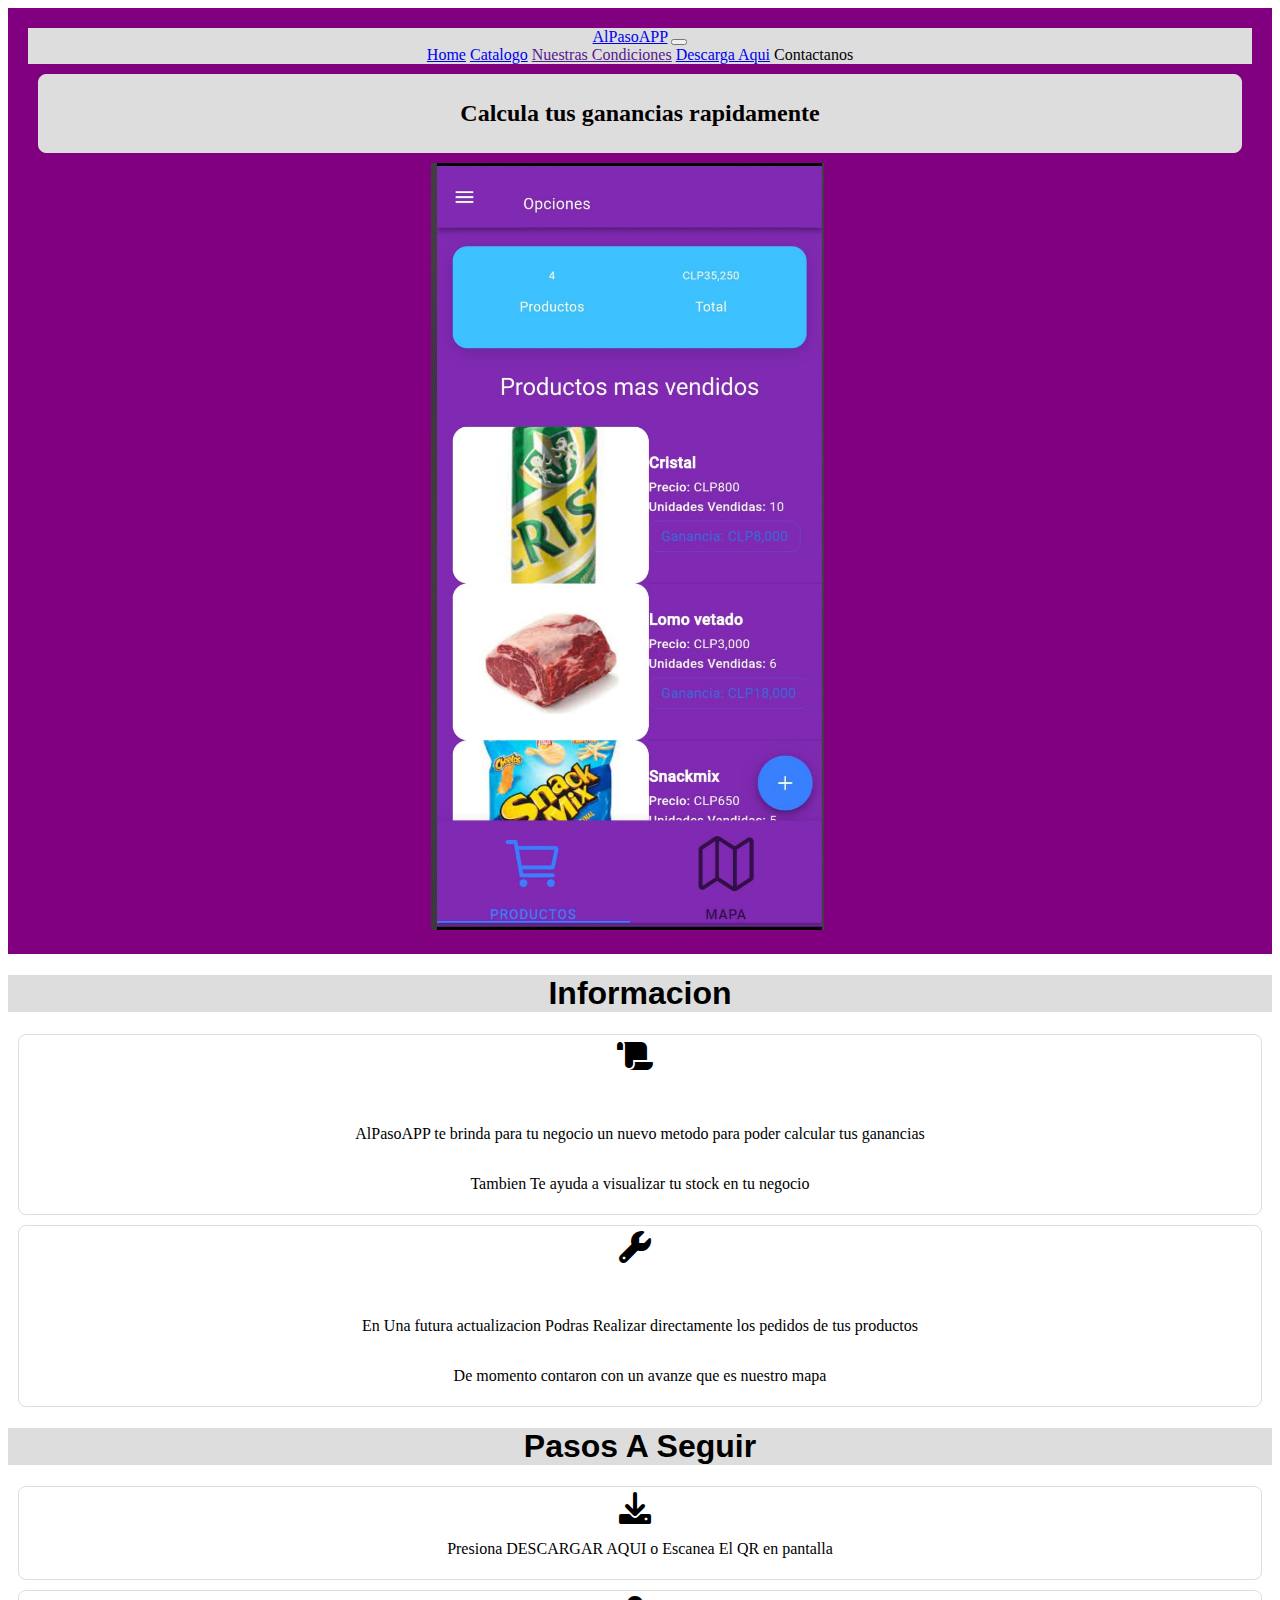
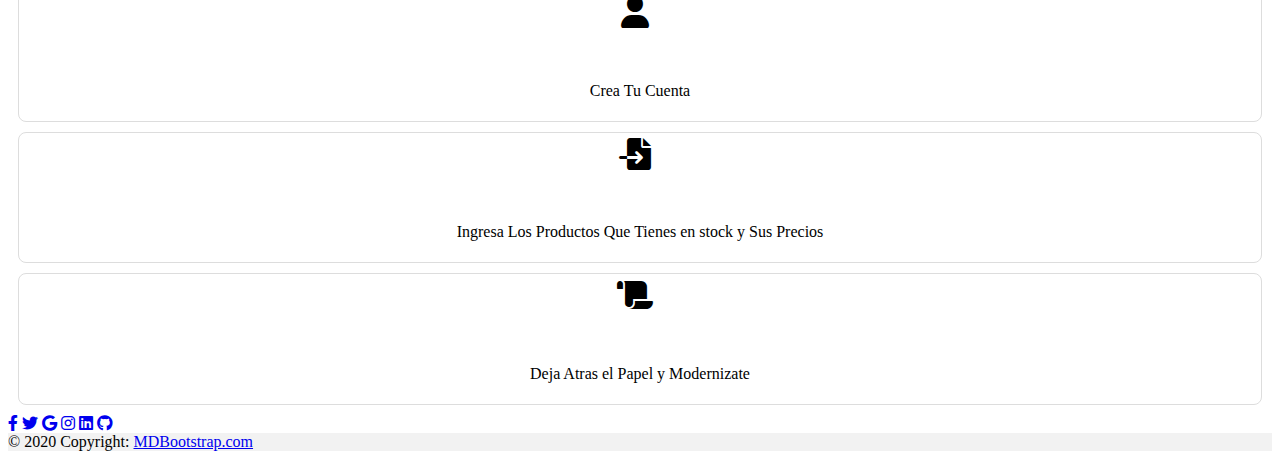
<file: index.html>
<!DOCTYPE html>
<link href="https://cdn.jsdelivr.net/npm/bootstrap@5.3.2/dist/css/bootstrap.min.css" rel="stylesheet" integrity="sha384-T3c6CoIi6uLrA9TneNEoa7RxnatzjcDSCmG1MXxSR1GAsXEV/Dwwykc2MPK8M2HN" crossorigin="anonymous">
<link rel="stylesheet" href="https://cdnjs.cloudflare.com/ajax/libs/font-awesome/6.0.0/css/all.min.css">
<html lang="en">
<head>
    <meta charset="UTF-8">
    <meta name="viewport" content="width=device-width, initial-scale=1.0">
    <link rel="stylesheet" href="styles.css">
    <title>AlPasoAPP</title>
</head>
<body>
    <section class="purple-section">
    
      <nav class="navbar navbar-expand-lg bg-purple">
        <div class="container-fluid">
          <a class="navbar-brand" href="#">AlPasoAPP</a>
          <button class="navbar-toggler" type="button" data-bs-toggle="collapse" data-bs-target="#navbarNavAltMarkup" aria-controls="navbarNavAltMarkup" aria-expanded="false" aria-label="Toggle navigation">
            <span class="navbar-toggler-icon"></span>
          </button>
          <div class="collapse navbar-collapse" id="navbarNavAltMarkup">
            <div class="navbar-nav">
              <a class="nav-link active" aria-current="page" href="#">Home</a>
              <a class="nav-link" href="#">Catalogo</a>
              <a class="nav-link" href="">Nuestras Condiciones</a>
              <a class="nav-link" href="Descarga.html">Descarga Aqui</a>
              <a class="nav-link disabled" aria-disabled="true">Contactanos</a>
            </div>
          </div>
        </div>
      </nav>
      
      <div class="text-container">
        <h2>Calcula tus ganancias rapidamente</h2>
      </div>
      <div class="content-container">
        <div class="image-container">
          <img src="image/Captura de pantalla 2023-12-09 181435.png" alt="Descripción de la imagen">
        </div>
      </div>
    </section>
    <section class="Instalar">
      <h1>Informacion</h1>
    </section>
    <section class="Tarjetas">
      <div class="tarjeta">
        <i class="fa-solid fa-scroll"></i>
        <h3></h3>
        <p>AlPasoAPP te brinda para tu negocio un nuevo metodo para poder calcular tus ganancias </p>
        <p>Tambien Te ayuda a visualizar tu stock en tu negocio</p>
      </div>
      <div class="tarjeta">
        <i class="fa-solid fa-wrench"></i>
        <h3></h3>
        <p>En Una futura actualizacion Podras Realizar directamente los pedidos de tus productos</p>
        <p>De momento contaron con un avanze que es nuestro mapa </p>
      </div>
    </section>
    <section class="Instalar">
      <h1> Pasos A Seguir</h1>
    </section>
    <div class="tarjeta">
      <i class="fa-solid fa-download"></i>
      <p>Presiona DESCARGAR AQUI o Escanea El QR en pantalla</p>
    </div>
    
    <div class="tarjeta">
      <i class="fa-solid fa-user"></i>
      <h3></h3>
      <p>Crea Tu Cuenta </p>
    </div>
    <div class="tarjeta">
      <i class="fa-solid fa-file-import"></i>
      <h3></h3>
      <p>Ingresa Los Productos Que Tienes en stock y Sus Precios </p>
    </div>
    <div class="tarjeta">
      <i class="fa-solid fa-scroll"></i>
      <h3></h3>
      <p>Deja  Atras el Papel y Modernizate</p>
    </div>
    <footer class="text-center bg-body-tertiary">
      <!-- Grid container -->
      <div class="container pt-4">
        <!-- Section: Social media -->
        <section class="mb-4">
          <!-- Facebook -->
          <a
            data-mdb-ripple-init
            class="btn btn-link btn-floating btn-lg text-body m-1"
            href="#!"
            role="button"
            data-mdb-ripple-color="dark"
            ><i class="fab fa-facebook-f"></i
          ></a>
    
          <!-- Twitter -->
          <a
            data-mdb-ripple-init
            class="btn btn-link btn-floating btn-lg text-body m-1"
            href="#!"
            role="button"
            data-mdb-ripple-color="dark"
            ><i class="fab fa-twitter"></i
          ></a>
    
          <!-- Google -->
          <a
            data-mdb-ripple-init
            class="btn btn-link btn-floating btn-lg text-body m-1"
            href="#!"
            role="button"
            data-mdb-ripple-color="dark"
            ><i class="fab fa-google"></i
          ></a>
    
          <!-- Instagram -->
          <a
            data-mdb-ripple-init
            class="btn btn-link btn-floating btn-lg text-body m-1"
            href="#!"
            role="button"
            data-mdb-ripple-color="dark"
            ><i class="fab fa-instagram"></i
          ></a>
    
          <!-- Linkedin -->
          <a
            data-mdb-ripple-init
            class="btn btn-link btn-floating btn-lg text-body m-1"
            href="#!"
            role="button"
            data-mdb-ripple-color="dark"
            ><i class="fab fa-linkedin"></i
          ></a>
          <!-- Github -->
          <a
            data-mdb-ripple-init
            class="btn btn-link btn-floating btn-lg text-body m-1"
            href="#!"
            role="button"
            data-mdb-ripple-color="dark"
            ><i class="fab fa-github"></i
          ></a>
        </section>
        <!-- Section: Social media -->
      </div>
      <!-- Grid container -->
    
      <!-- Copyright -->
      <div class="text-center p-3" style="background-color: rgba(0, 0, 0, 0.05);">
        © 2020 Copyright:
        <a class="text-body" href="https://mdbootstrap.com/">MDBootstrap.com</a>
      </div>
      <!-- Copyright -->
    </footer>
</body>

<script src="https://cdn.jsdelivr.net/npm/bootstrap@5.3.2/dist/js/bootstrap.bundle.min.js" integrity="sha384-C6RzsynM9kWDrMNeT87bh95OGNyZPhcTNXj1NW7RuBCsyN/o0jlpcV8Qyq46cDfL" crossorigin="anonymous"></script>
</html>
</file>
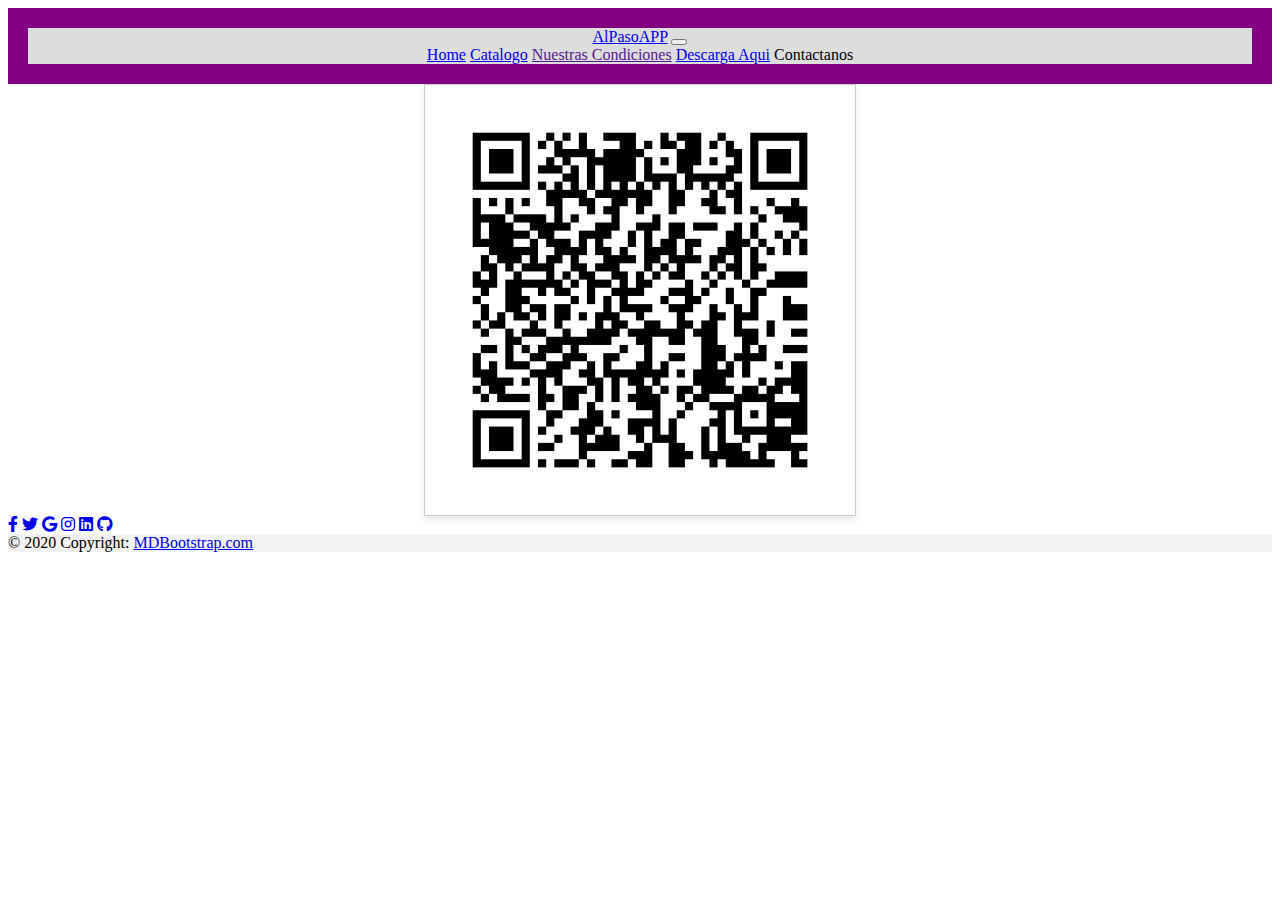
<file: Descarga.html>
<!DOCTYPE html>
<html lang="en">
<head>
    <meta charset="UTF-8">
    <link href="https://cdn.jsdelivr.net/npm/bootstrap@5.3.2/dist/css/bootstrap.min.css" rel="stylesheet" integrity="sha384-T3c6CoIi6uLrA9TneNEoa7RxnatzjcDSCmG1MXxSR1GAsXEV/Dwwykc2MPK8M2HN" crossorigin="anonymous">
    <link rel="stylesheet" href="https://cdnjs.cloudflare.com/ajax/libs/font-awesome/6.0.0/css/all.min.css">
    <link rel="stylesheet" href="styles.css">
    <meta name="viewport" content="width=device-width, initial-scale=1.0">
    <title>Detector de Dispositivos</title>
    <style>
        #botonMovil {
            display: none; /* Por defecto, ocultar el botón para dispositivos móviles */
        }

        #imagenDesktop {
            display: none; /* Por defecto, ocultar la imagen para escritorio */
        }
    </style>
</head>
<body>
    <section class="purple-section">
    
        <nav class="navbar navbar-expand-lg bg-purple">
          <div class="container-fluid">
            <a class="navbar-brand" href="#">AlPasoAPP</a>
            <button class="navbar-toggler" type="button" data-bs-toggle="collapse" data-bs-target="#navbarNavAltMarkup" aria-controls="navbarNavAltMarkup" aria-expanded="false" aria-label="Toggle navigation">
              <span class="navbar-toggler-icon"></span>
            </button>
            <div class="collapse navbar-collapse" id="navbarNavAltMarkup">
              <div class="navbar-nav">
                <a class="nav-link active" aria-current="page" href="#">Home</a>
                <a class="nav-link" href="#">Catalogo</a>
                <a class="nav-link" href="">Nuestras Condiciones</a>
                <a class="nav-link" href="Descarga.html">Descarga Aqui</a>
                <a class="nav-link disabled" aria-disabled="true">Contactanos</a>
              </div>
            </div>
          </div>
        </nav>
    </section>
    
   <div class="card">
        <button id="botonMovil">Botón para Dispositivos Móviles</button>
        <img id="imagenDesktop" src="image/Qr Examen.jpg" alt="Imagen para Escritorio">
    </div>
    <footer class="text-center bg-body-tertiary">
        <!-- Grid container -->
        <div class="container pt-4">
          <!-- Section: Social media -->
          <section class="mb-4">
            <!-- Facebook -->
            <a
              data-mdb-ripple-init
              class="btn btn-link btn-floating btn-lg text-body m-1"
              href="#!"
              role="button"
              data-mdb-ripple-color="dark"
              ><i class="fab fa-facebook-f"></i
            ></a>
      
            <!-- Twitter -->
            <a
              data-mdb-ripple-init
              class="btn btn-link btn-floating btn-lg text-body m-1"
              href="#!"
              role="button"
              data-mdb-ripple-color="dark"
              ><i class="fab fa-twitter"></i
            ></a>
      
            <!-- Google -->
            <a
              data-mdb-ripple-init
              class="btn btn-link btn-floating btn-lg text-body m-1"
              href="#!"
              role="button"
              data-mdb-ripple-color="dark"
              ><i class="fab fa-google"></i
            ></a>
      
            <!-- Instagram -->
            <a
              data-mdb-ripple-init
              class="btn btn-link btn-floating btn-lg text-body m-1"
              href="#!"
              role="button"
              data-mdb-ripple-color="dark"
              ><i class="fab fa-instagram"></i
            ></a>
      
            <!-- Linkedin -->
            <a
              data-mdb-ripple-init
              class="btn btn-link btn-floating btn-lg text-body m-1"
              href="#!"
              role="button"
              data-mdb-ripple-color="dark"
              ><i class="fab fa-linkedin"></i
            ></a>
            <!-- Github -->
            <a
              data-mdb-ripple-init
              class="btn btn-link btn-floating btn-lg text-body m-1"
              href="#!"
              role="button"
              data-mdb-ripple-color="dark"
              ><i class="fab fa-github"></i
            ></a>
          </section>
          <!-- Section: Social media -->
        </div>
        <!-- Grid container -->
      
        <!-- Copyright -->
        <div class="text-center p-3" style="background-color: rgba(0, 0, 0, 0.05);">
          © 2020 Copyright:
          <a class="text-body" href="https://mdbootstrap.com/">MDBootstrap.com</a>
        </div>
        <!-- Copyright -->
      </footer>

    <script>
        // Función para detectar el tipo de dispositivo
        function detectarDispositivo() {
            var esMovil = /Android|webOS|iPhone|iPad|iPod|BlackBerry|IEMobile|Opera Mini/i.test(navigator.userAgent);
            return esMovil ? 'movil' : 'desktop';
        }

        // Función para mostrar u ocultar elementos según el tipo de dispositivo
        function manejarVisualizacion() {
            var tipoDispositivo = detectarDispositivo();

            if (tipoDispositivo === 'movil') {
                // Mostrar el botón para dispositivos móviles
                document.getElementById('botonMovil').style.display = 'block';
            } else {
                // Mostrar la imagen para escritorio
                document.getElementById('imagenDesktop').style.display = 'block';
            }
        }

        // Llamar a la función al cargar la página
        manejarVisualizacion();
    </script>

</body>
<script src="https://cdn.jsdelivr.net/npm/bootstrap@5.3.2/dist/js/bootstrap.bundle.min.js" integrity="sha384-C6RzsynM9kWDrMNeT87bh95OGNyZPhcTNXj1NW7RuBCsyN/o0jlpcV8Qyq46cDfL" crossorigin="anonymous"></script>
</html>
</file>
<file: styles.css>
.purple-section {
    background-color:purple; /* Código hexadecimal para el color morado */
    color: #050000; /* Color del texto dentro de la sección */
    border-radius: 0%;
    padding: 20px;
    text-align: center;
  }
  
  /* Estilo para contenedores de imagen y texto */
  .content-container {
    display: flex;
    align-items: center;
    justify-content: center;
  }
  
  .image-container {
    margin-right: 25px; /* Ajusta el espacio entre la imagen y el texto según sea necesario */
  }
  
  .image-container img {
    max-width: 100%; /* Ajusta el tamaño máximo de la imagen */
    height: auto; /* Permite que la altura se ajuste automáticamente */
  }
  
  .text-container {
    text-align: left; /* Alinea el texto a la izquierda */
  }
.Instalar{
    background-color:#ddd;
    color: rgb(0, 0, 0);
    text-align: center;
    font-family: Arial, Helvetica, sans-serif;
}
#botonMovil {
  display: none; /* Por defecto, ocultar el botón para dispositivos móviles */
}

#imagenDesktop {
  display: none; /* Por defecto, ocultar la imagen para escritorio */
}

/* Estilo para la tarjeta */
.tarjeta {
  display: flex; /* Establecer como contenedor flexible */
  align-items: center; /* Centrar verticalmente los elementos hijos */
  border: 1px solid #ddd;
  border-radius: 8px;
  padding: 5px;
  margin: 10px;
  display: flex;
  flex-direction: column;
  justify-content: center; /* Centrar verticalmente el contenido */
}

/* Estilo para los iconos dentro de la tarjeta */
.tarjeta i {
  font-size: 2em;
  margin-right: 10px; /* Espacio entre el icono y el contenido */
}

/* Estilo para el contenido dentro de la tarjeta */
.tarjeta .contenido {
  flex: 1; /* El contenido ocupa el espacio restante */
}

/* Otros estilos según sea necesario */
.container-fluid{
  background-color: #ddd;
}
.text-container{
  background-color: #ddd;
  display: flex; /* Establecer como contenedor flexible */
  align-items: center; /* Centrar verticalmente los elementos hijos */
  border: 1px solid #ddd;
  border-radius: 8px;
  padding: 5px;
  margin: 10px;
  display: flex;
  flex-direction: column;
  justify-content: center; /* Centrar verticalmente el contenido */
}


.body {
    display: flex;
    align-items: center;
    justify-content: center;
    height: 100vh;
    margin: 0;
}

.card {
  text-align: center;
  border: 1px solid #ccc;
  padding: 15px;
  background-color: #fff;
  box-shadow: 0 4px 8px rgba(0, 0, 0, 0.1);
  max-width: 400px;
  width: 200%;
  margin: auto; /* Esto centrará la tarjeta */
  display: flex; /* Esto permite centrar verticalmente */
  flex-direction: column; /* Asegura que los elementos estén apilados verticalmente */
}
/* Puedes agregar estilos adicionales según tus necesidades */
</file>
